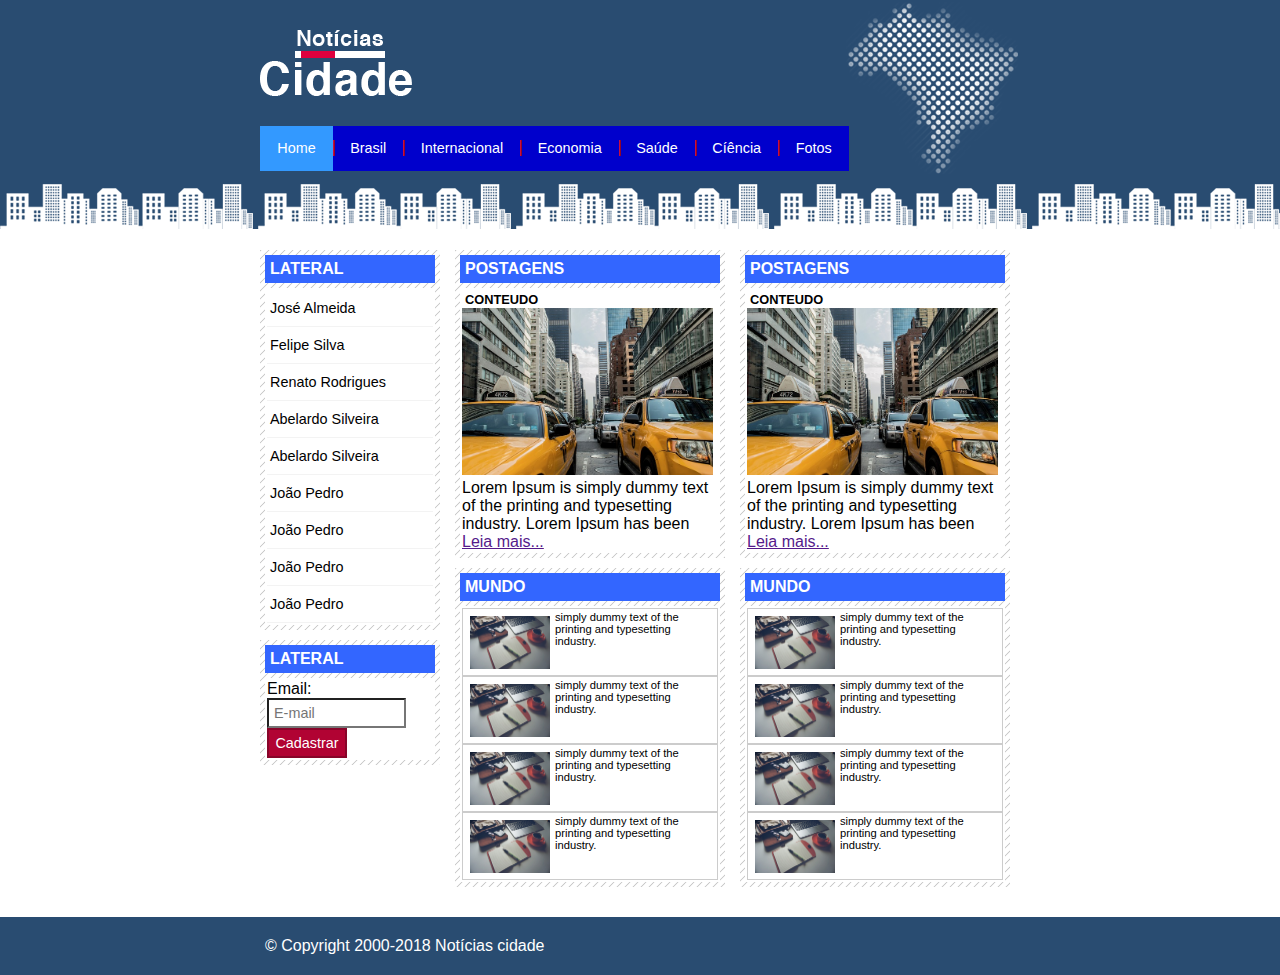
<file: index.html>
<!DOCTYPE html>
<html>
	<head>
		<title>Notícias cidade - Seu site de notícias</title>
		<meta charset="utf-8">

		<!-- Estilo customizado -->
		<link rel="stylesheet" type="text/css" href="css/estilo.css">

	</head>

	<body class="home">

		<div id="container">
			<div id="topo">
				<h1 class="logo">Noticias Cidade</h1>

				 <ul id="navegacao">
				 	<li class="primeiro"><a id="home" href="">Home</a> </li>
				 	<li><a href="">Brasil</a> </li>
				 	<li><a href="">Internacional </a> </li>
				 	<li><a href="">Economia</a> </li>
				 	<li><a href="">Saúde</a> </li>
				 	<li><a href="">Cíência</a> </li>
				 	<li><a href="">Fotos</a> </li>
                 </ul>

			</div>


			<div id="conteudo">

				<div id="primario">
					<div class="caixa">
						<h2>Postagens</h2>

						<div class="caixa-conteudo">

							<h3>Conteudo</h3>
							<img class="imagem-principal" src="imagens/taxi.jpg" width="100%">

							<p>
								Lorem Ipsum is simply dummy text of the printing and typesetting industry. Lorem Ipsum has been



							</p>

							<a href="">Leia mais...</a>

						</div>
						




					</div>

						<div class="caixa">
						<h2>Mundo</h2>

						<div class="caixa-conteudo">

							<ul class="lista-noticias">
								<li>
									<a href="">
										<img src="imagens/tecnologia.jpg" width="80">

										<p>simply dummy text of the printing and typesetting industry.</p>

									</a> 

								</li>
								<li>
									<a href="">
										<img src="imagens/tecnologia.jpg" width="80">

										<p>simply dummy text of the printing and typesetting industry.</p>

									</a> 

								</li>
								<li>
									<a href="">
										<img src="imagens/tecnologia.jpg" width="80">

										<p>simply dummy text of the printing and typesetting industry.</p>

									</a> 

								</li>
								<li>
									<a href="">
										<img src="imagens/tecnologia.jpg" width="80">

										<p>simply dummy text of the printing and typesetting industry.</p>

									</a> 

								</li>
								



							</ul>

							 

						</div>
						




					</div>

                </div>

				<div id="secundario">


					<div class="caixa">
						<h2>Postagens</h2>

						<div class="caixa-conteudo">

							<h3>Conteudo</h3>
							<img class="imagem-principal" src="imagens/taxi.jpg" width="100%">

							<p>
								Lorem Ipsum is simply dummy text of the printing and typesetting industry. Lorem Ipsum has been



							</p>

							<a href="">Leia mais...</a>

						</div>
						




					</div>

					<div class="caixa">
						<h2>Mundo</h2>

						<div class="caixa-conteudo">

							<ul class="lista-noticias">
								<li>
									<a href="">
										<img src="imagens/tecnologia.jpg" width="80">

										<p>simply dummy text of the printing and typesetting industry.</p>

									</a> 

								</li>
								<li>
									<a href="">
										<img src="imagens/tecnologia.jpg" width="80">

										<p>simply dummy text of the printing and typesetting industry.</p>

									</a> 

								</li>
								<li>
									<a href="">
										<img src="imagens/tecnologia.jpg" width="80">

										<p>simply dummy text of the printing and typesetting industry.</p>

									</a> 

								</li>
								<li id="commit">
									<a href="">
										<img src="imagens/tecnologia.jpg" width="80">

										<p>simply dummy text of the printing and typesetting industry.</p>

									</a> 

								</li>
								



							</ul>

							 

						</div>
						




					</div>

				</div>

				<div id="lateral">

					<div class="caixa">
						<h2>Lateral</h2>
						<div class="caixa-conteudo">

							<ul>

								<li><a href="">José Almeida</a> </li>
								<li><a href="">Felipe Silva</a> </li>
								<li><a href="">Renato Rodrigues</a> </li>
								<li><a href="">Abelardo Silveira</a> </li>
								<li><a href="">Abelardo Silveira</a> </li>
								<li><a href="">João Pedro</a> </li>
								<li><a href="">João Pedro</a> </li>
								<li><a href="">João Pedro</a> </li>
								<li><a href="">João Pedro</a> </li>


							</ul>
							

						</div>



					</div>

					<div class="caixa">
						<h2>Lateral</h2>
						<div class="caixa-conteudo">

							 <form>

							 	<div>
							 		<label for="email">Email:</label>
							 		<input type="text" name="email" id="email" placeholder="E-mail">



							 	</div>

							 	<div>
							 		
							 		<input class ="submit" type="submit" value="Cadastrar">


							 	</div>
							 	




							 </form>
							

						</div>



					</div>


				  </div> <!-- Final /lateral -->







			</div>





		</div><!-- Fim /container -->


		<div id="container-rodape" style="clear:both;">
			
			<div id="rodape">
				
				&copy; Copyright 2000-2018 Notícias cidade

			</div>


		</div>

               
		 

	</body>

</html>
</file>
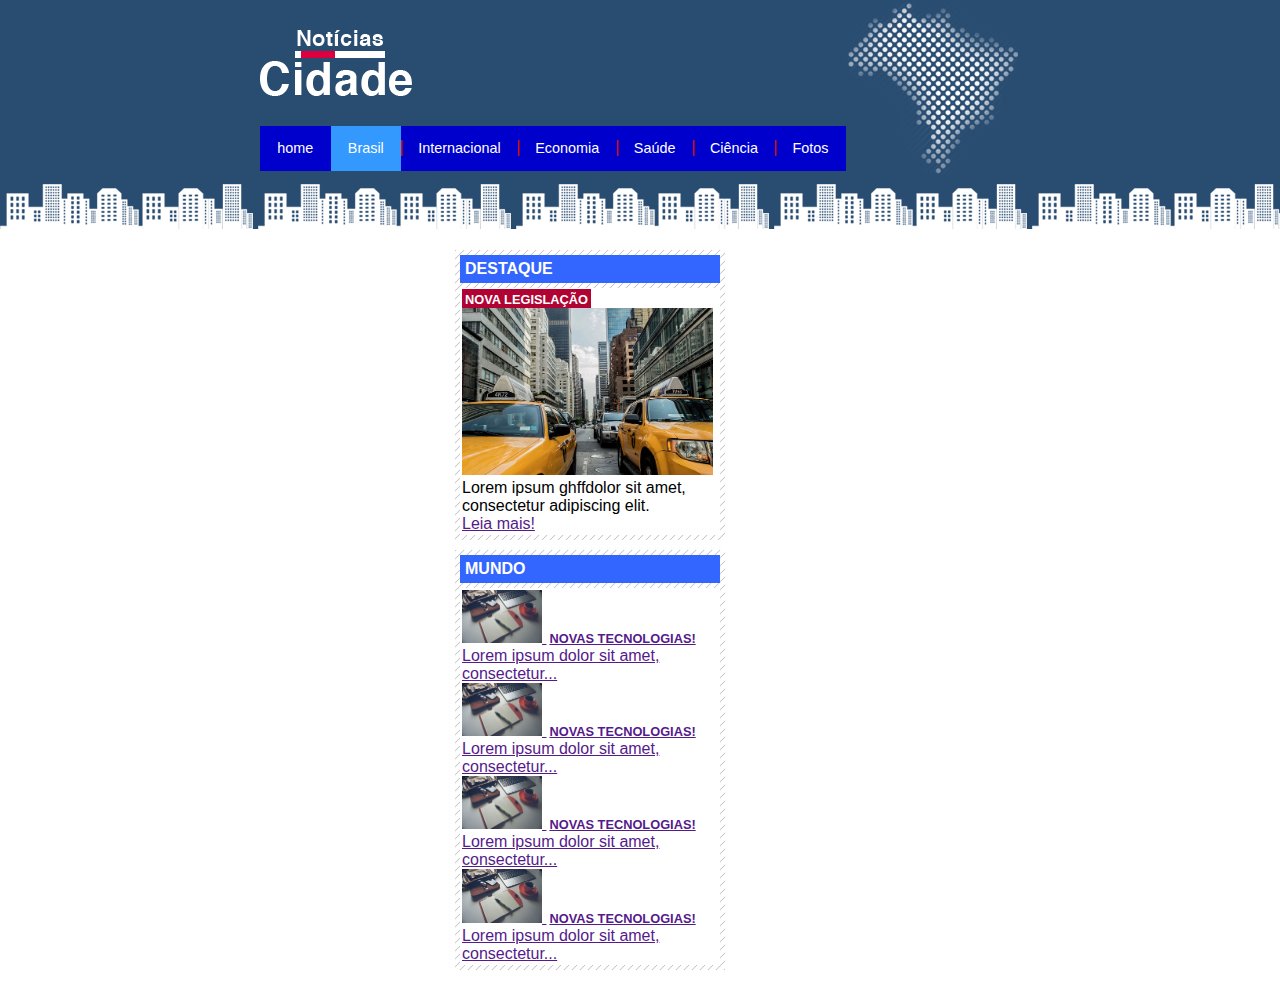
<file: about.html>
<!DOCTYPE html>
<html>
	<head>
		<title>Notícias cidade - Seu site de notícias</title>
		<meta charset="utf-8">

		<!-- Estilo customizado -->
		<link rel="stylesheet" type="text/css" href="css/estilo.css">

	</head>

	<body id="duas-colunas" class="brasil">

		<!-- Início container -->
		<div id="container">

			<!-- Início topo -->
			<div id="topo">
				<h1 class="logo">Notícias cidade</h1>
				<ul id="navegacao">
					<li class="primeiro">
						<a id="home" href="index.html">home</a>
					</li>
					<li>
						<a id="brasil" href="brasil.html">Brasil</a>
					</li>
					<li>
						<a id="internacional" href="internacional.html">Internacional</a>
					</li>
					<li>
						<a id="economia" href="economia.html">Economia</a>
					</li>
					<li>
						<a id="saude" href="saude.html">Saúde</a>
					</li>
					<li>
						<a id="ciencia" href="ciencia.html">Ciência</a>
					</li>
					<li>
						<a id="fotos" href="fotos.html">Fotos</a>
					</li>
				</ul>
			</div><!-- fim /topo -->

			<!-- Início conteudo -->
			<div id="conteudo">

				<div id="primario">
					
					<div class="caixa destaque">
						<h2>Destaque</h2>
						<div class="caixa-conteudo">

							<h3>Nova legislação</h3>
							<img class="imagem-principal" src="imagens/taxi.jpg" width="100%">
							<p>
								Lorem ipsum ghffdolor sit amet, consectetur adipiscing elit.
							</p>
							<a href="">Leia mais!</a>

						</div>
					</div>

					<div class="caixa">
						<h2>Mundo</h2>
						<div class="caixa-conteudo">

							<ul id="lista-noticias">
								<li>
									<a href="">
										<img src="imagens/tecnologia.jpg" width="80">
										<h3>Novas tecnologias!</h3>
										<p>Lorem ipsum dolor sit amet, consectetur...</p>
									</a>
								</li>
								<li>
									<a href="">
										<img src="imagens/tecnologia.jpg" width="80">
										<h3>Novas tecnologias!</h3>
										<p>Lorem ipsum dolor sit amet, consectetur...</p>
									</a>
								</li>
								<li>
									<a href="">
										<img src="imagens/tecnologia.jpg" width="80">
										<h3>Novas tecnologias!</h3>
										<p>Lorem ipsum dolor sit amet, consectetur...</p>
									</a>
								</li>
								<li>
									<a href="">
										<img src="imagens/tecnologia.jpg" width="80">
										<h3>Novas tecnologias!</h3>
										<p>Lorem ipsum dolor sit amet, consectetur...</p>
									</a>
								</li>
							</ul>

						</div>
					</div>

				</div>
</file>
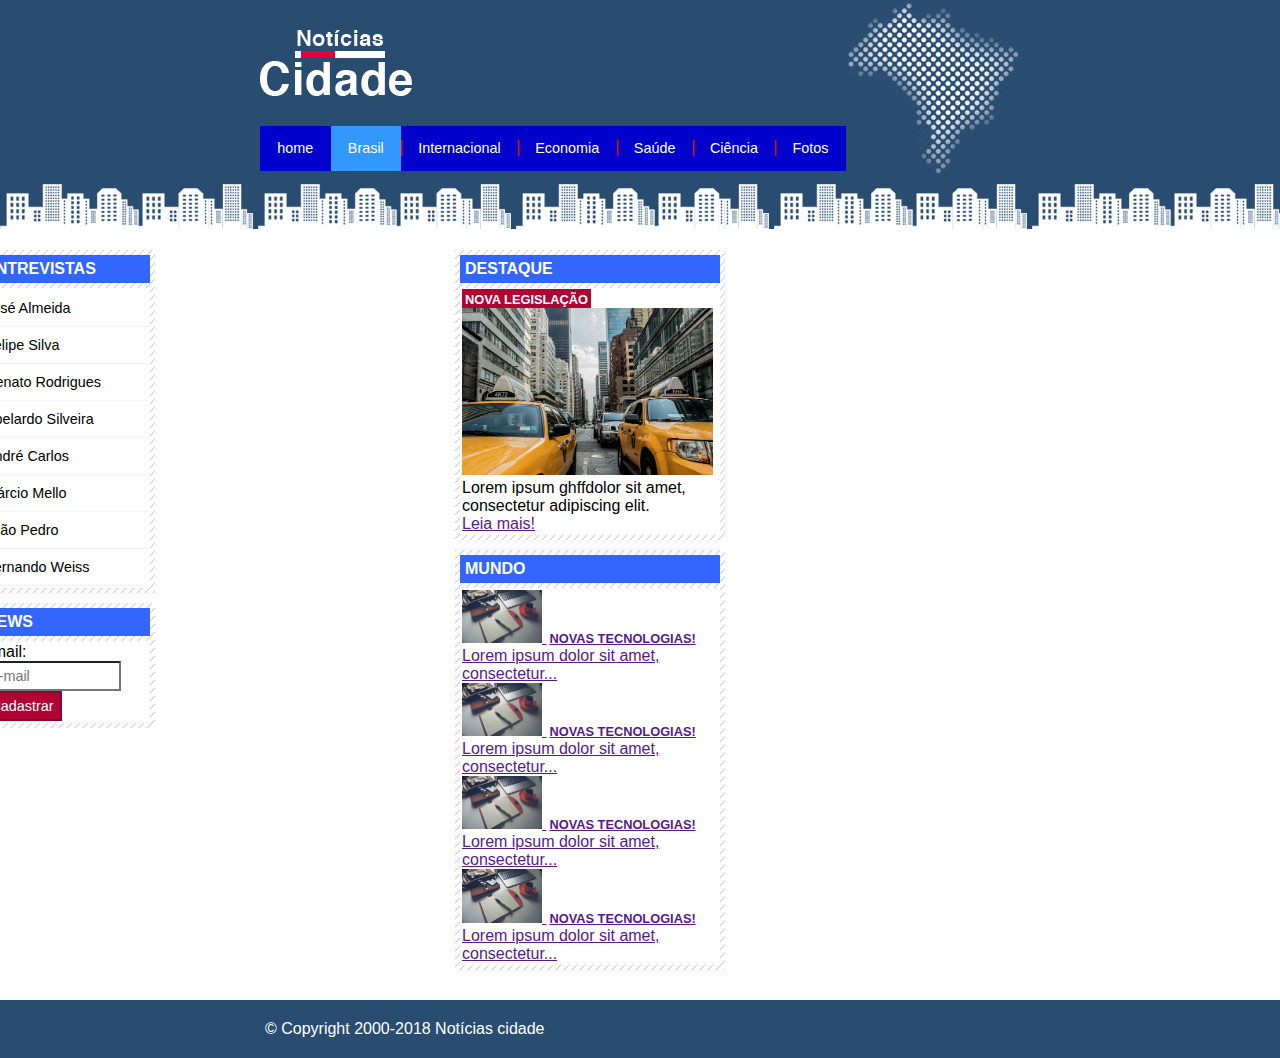
<file: brasil.html>
<!DOCTYPE html>
<html>
	<head>
		<title>Notícias cidade - Seu site de notícias</title>
		<meta charset="utf-8">

		<!-- Estilo customizado -->
		<link rel="stylesheet" type="text/css" href="css/estilo.css">

	</head>

	<body id="duas-colunas" class="brasil">

		<!-- Início container -->
		<div id="container">

			<!-- Início topo -->
			<div id="topo">
				<h1 class="logo">Notícias cidade</h1>
				<ul id="navegacao">
					<li class="primeiro">
						<a id="home" href="index.html">home</a>
					</li>
					<li>
						<a id="brasil" href="brasil.html">Brasil</a>
					</li>
					<li>
						<a id="internacional" href="internacional.html">Internacional</a>
					</li>
					<li>
						<a id="economia" href="economia.html">Economia</a>
					</li>
					<li>
						<a id="saude" href="saude.html">Saúde</a>
					</li>
					<li>
						<a id="ciencia" href="ciencia.html">Ciência</a>
					</li>
					<li>
						<a id="fotos" href="fotos.html">Fotos</a>
					</li>
				</ul>
			</div><!-- fim /topo -->

			<!-- Início conteudo -->
			<div id="conteudo">

				<div id="primario">
					
					<div class="caixa destaque">
						<h2>Destaque</h2>
						<div class="caixa-conteudo">

							<h3>Nova legislação</h3>
							<img class="imagem-principal" src="imagens/taxi.jpg" width="100%">
							<p>
								Lorem ipsum ghffdolor sit amet, consectetur adipiscing elit.
							</p>
							<a href="">Leia mais!</a>

						</div>
					</div>

					<div class="caixa">
						<h2>Mundo</h2>
						<div class="caixa-conteudo">

							<ul id="lista-noticias">
								<li>
									<a href="">
										<img src="imagens/tecnologia.jpg" width="80">
										<h3>Novas tecnologias!</h3>
										<p>Lorem ipsum dolor sit amet, consectetur...</p>
									</a>
								</li>
								<li>
									<a href="">
										<img src="imagens/tecnologia.jpg" width="80">
										<h3>Novas tecnologias!</h3>
										<p>Lorem ipsum dolor sit amet, consectetur...</p>
									</a>
								</li>
								<li>
									<a href="">
										<img src="imagens/tecnologia.jpg" width="80">
										<h3>Novas tecnologias!</h3>
										<p>Lorem ipsum dolor sit amet, consectetur...</p>
									</a>
								</li>
								<li>
									<a href="">
										<img src="imagens/tecnologia.jpg" width="80">
										<h3>Novas tecnologias!</h3>
										<p>Lorem ipsum dolor sit amet, consectetur...</p>
									</a>
								</li>
							</ul>

						</div>
					</div>

				</div>
				
				<!-- Início lateral -->
				<div id="lateral">
					
					<div class="caixa">
						<h2>Entrevistas</h2>
						<div class="caixa-conteudo">
							<ul>
								<li><a href="">José Almeida</a></li>
								<li><a href="">Felipe Silva</a></li>
								<li><a href="">Renato Rodrigues</a></li>
								<li><a href="">Abelardo Silveira</a></li>
								<li><a href="">André Carlos</a></li>
								<li><a href="">Márcio Mello</a></li>
								<li><a href="">João Pedro</a></li>
								<li><a href="">Fernando Weiss</a></li>
							</ul>
						</div>
					</div>

					<div class="caixa">
						<h2>News</h2>
						<div class="caixa-conteudo">
							
							<form>
								<div>
									<label for="email">Email:</label>
									<input type="text" name="email" id="email" placeholder="E-mail">
								</div>
								<div>
									<input class="submit" type="submit" value="Cadastrar" >
								</div>
							</form>

						</div>
					</div>

				</div><!-- fim /lateral -->
				
			</div><!-- fim /conteudo -->

		</div><!-- fim /container -->

		<div id="container-rodape" style="clear: both;">
			<div id="rodape">
				&copy; Copyright 2000-2018 Notícias cidade
			</div>
		</div>

	</body>

</html>
</file>
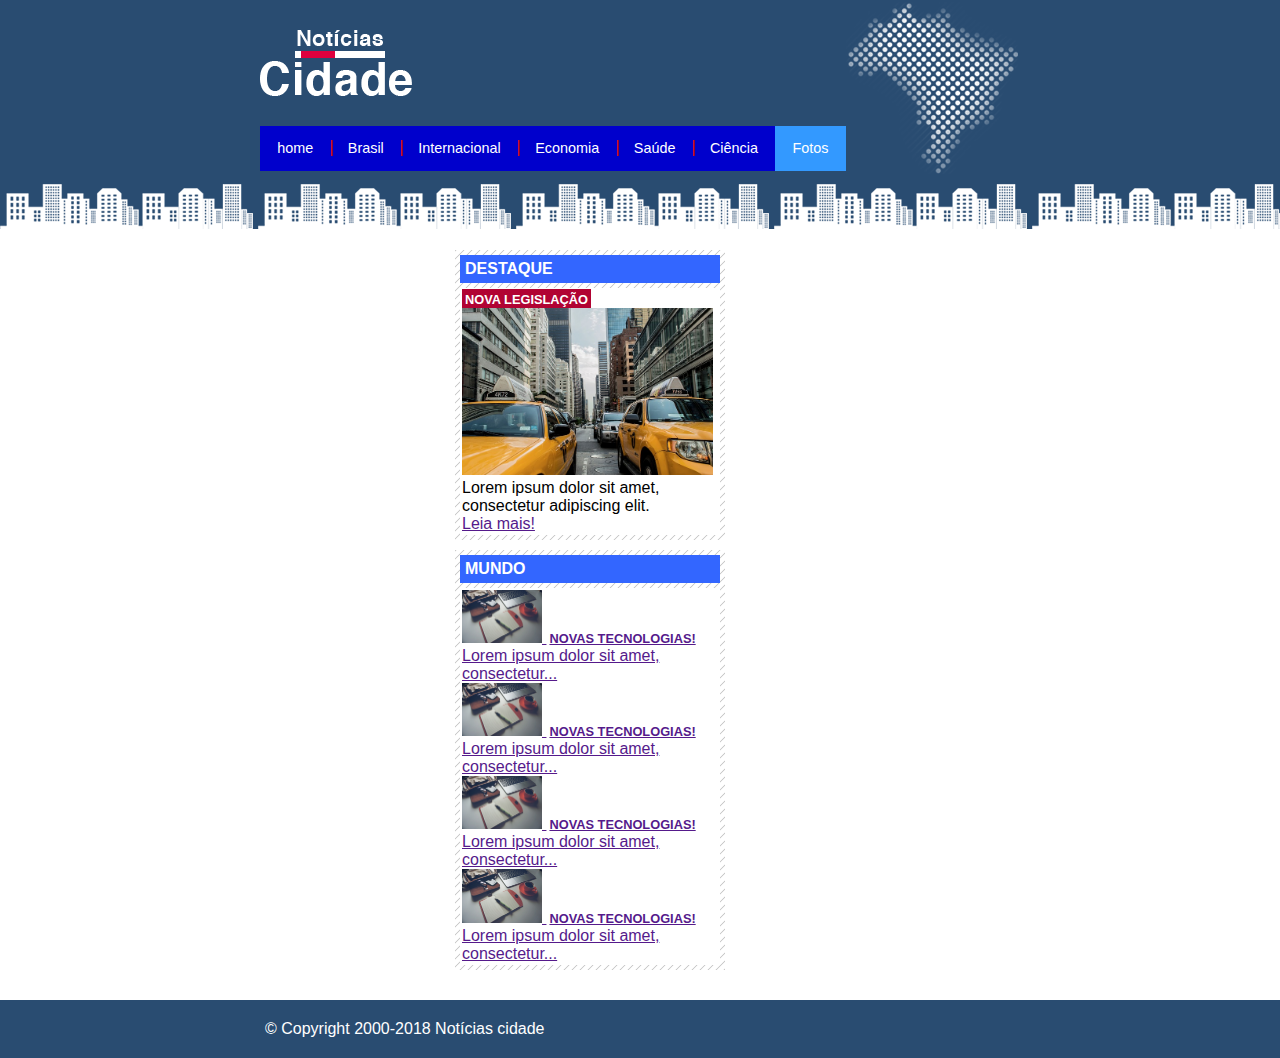
<file: fotos.html>
<!DOCTYPE html>
<html>
	<head>
		<title>Notícias cidade - Seu site de notícias</title>
		<meta charset="utf-8">

		<!-- Estilo customizado -->
		<link rel="stylesheet" type="text/css" href="css/estilo.css">

	</head>

	<body id="uma-coluna" class="fotos">

		<!-- Início container -->
		<div id="container">

			<!-- Início topo -->
			<div id="topo">
				<h1 class="logo">Notícias cidade</h1>
				<ul id="navegacao">
					<li class="primeiro">
						<a id="home" href="index.html">home</a>
					</li>
					<li>
						<a id="brasil" href="brasil.html">Brasil</a>
					</li>
					<li>
						<a id="internacional" href="internacional.html">Internacional</a>
					</li>
					<li>
						<a id="economia" href="economia.html">Economia</a>
					</li>
					<li>
						<a id="saude" href="saude.html">Saúde</a>
					</li>
					<li>
						<a id="ciencia" href="ciencia.html">Ciência</a>
					</li>
					<li>
						<a id="fotos" href="fotos.html">Fotos</a>
					</li>
				</ul>
			</div><!-- fim /topo -->

			<!-- Início conteudo -->
			<div id="conteudo">

				<div id="primario">
					
					<div class="caixa destaque">
						<h2>Destaque</h2>
						<div class="caixa-conteudo">

							<h3>Nova legislação</h3>
							<img class="imagem-principal" src="imagens/taxi.jpg" width="100%">
							<p>
								Lorem ipsum dolor sit amet, consectetur adipiscing elit.
							</p>
							<a href="">Leia mais!</a>

						</div>
					</div>

					<div class="caixa">
						<h2>Mundo</h2>
						<div class="caixa-conteudo">

							<ul id="lista-noticias">
								<li>
									<a href="">
										<img src="imagens/tecnologia.jpg" width="80">
										<h3>Novas tecnologias!</h3>
										<p>Lorem ipsum dolor sit amet, consectetur...</p>
									</a>
								</li>
								<li>
									<a href="">
										<img src="imagens/tecnologia.jpg" width="80">
										<h3>Novas tecnologias!</h3>
										<p>Lorem ipsum dolor sit amet, consectetur...</p>
									</a>
								</li>
								<li>
									<a href="">
										<img src="imagens/tecnologia.jpg" width="80">
										<h3>Novas tecnologias!</h3>
										<p>Lorem ipsum dolor sit amet, consectetur...</p>
									</a>
								</li>
								<li>
									<a href="">
										<img src="imagens/tecnologia.jpg" width="80">
										<h3>Novas tecnologias!</h3>
										<p>Lorem ipsum dolor sit amet, consectetur...</p>
									</a>
								</li>
							</ul>

						</div>
					</div>

				</div>
				
			</div><!-- fim /conteudo -->

		</div><!-- fim /container -->

		<div id="container-rodape" style="clear: both;">
			<div id="rodape">
				&copy; Copyright 2000-2018 Notícias cidade
			</div>
		</div>

	</body>

</html>
</file>
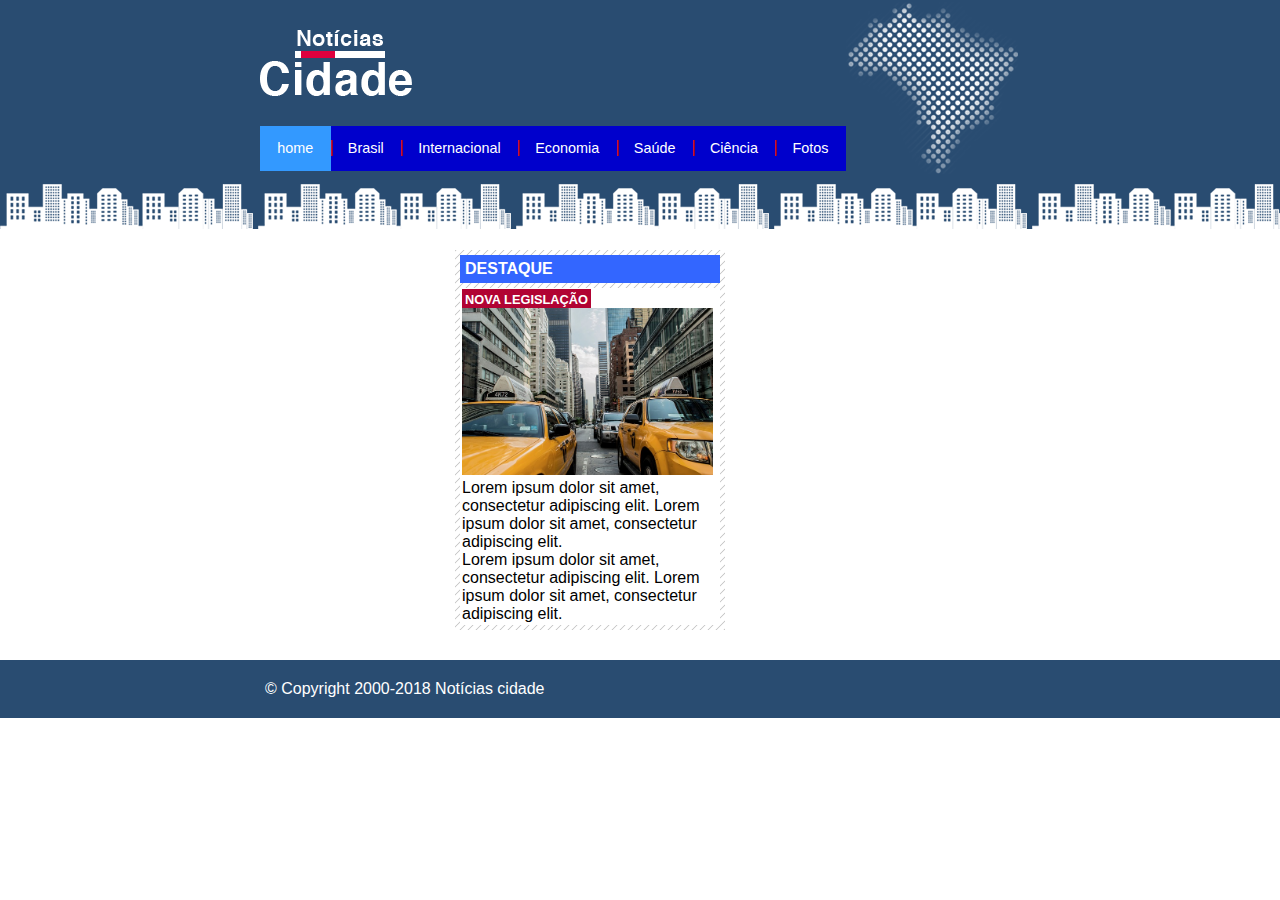
<file: nova-legislacao.html>
<!DOCTYPE html>
<html>
	<head>
		<title>Notícias cidade - Seu site de notícias</title>
		<meta charset="utf-8">

		<!-- Estilo customizado -->
		<link rel="stylesheet" type="text/css" href="css/estilo.css">

	</head>

	<body id="uma-coluna" class="home">

		<!-- Início container -->
		<div id="container">

			<!-- Início topo -->
			<div id="topo">
				<h1 class="logo">Notícias cidade</h1>
				<ul id="navegacao">
					<li class="primeiro">
						<a id="home" href="index.html">home</a>
					</li>
					<li>
						<a id="brasil" href="brasil.html">Brasil</a>
					</li>
					<li>
						<a id="internacional" href="internacional.html">Internacional</a>
					</li>
					<li>
						<a id="economia" href="economia.html">Economia</a>
					</li>
					<li>
						<a id="saude" href="saude.html">Saúde</a>
					</li>
					<li>
						<a id="ciencia" href="ciencia.html">Ciência</a>
					</li>
					<li>
						<a id="fotos" href="fotos.html">Fotos</a>
					</li>
				</ul>
			</div><!-- fim /topo -->

			<!-- Início conteudo -->
			<div id="conteudo">

				<div id="primario">
					
					<div class="caixa destaque">
						<h2>Destaque</h2>
						<div class="caixa-conteudo">

							<h3>Nova legislação</h3>
							<img class="imagem-principal" src="imagens/taxi.jpg" width="100%">
							<p>
								Lorem ipsum dolor sit amet, consectetur adipiscing elit.
								Lorem ipsum dolor sit amet, consectetur adipiscing elit.
							</p>

							<p>
								Lorem ipsum dolor sit amet, consectetur adipiscing elit.
								Lorem ipsum dolor sit amet, consectetur adipiscing elit.
							</p>

						</div>
					</div>

				</div>
				
			</div><!-- fim /conteudo -->

		</div><!-- fim /container -->

		<div id="container-rodape" style="clear: both;">
			<div id="rodape">
				&copy; Copyright 2000-2018 Notícias cidade
			</div>
		</div>

	</body>

</html>
</file>
<file: css/estilo.css>
/* Estrutura do site
*/
* {
	margin:0;
	padding:0;
}

body{
	font-family: "Trebuchet MS", Helvetica, sans-serif;
	background: #fff url(../imagens/fundo.png) repeat-x;
}

#container {

 width: 760px;
 margin: 0  auto;
 
	 
}

#topo {
 
 background: url(../imagens/detalhe-topo.png) no-repeat right top;
 height: 150px;
 padding-top: 30px;
 
 
	 
}

.logo {

	background: url(../imagens/logo.png) no-repeat left top ;
    text-indent: -3000px;
    width: 152px;
    height: 66px;
	 

}

/* Barra de navegação
*/
a:link, a:visited {

 

}a:hover {
	
 
	 
}

ul {

	margin: 0;
	padding: 0;
	list-style: none;

 
	 
}

#topo ul {

	background: #0000cc;
	float: left;
	margin-top: 30px;



 

}

#topo ul li {

	float: left;
	

 
 
	 
}

#topo ul a {

	color: #fff;
	text-decoration: none;
	padding: 0.5em 1.2em;
	display: block;
	font-size: 0.9em;
	line-height: 2.1em;
	background: url(../imagens/divisor.png)no-repeat center left;

 
 


	 
}

#topo ul .primeiro a {

 background: none;


	 
}

#topo ul a:hover {

	 color: #ccff33;
	 
}

body.home #navegacao a#home,
body.brasil #navegacao a#brasil, 
body.internacional #navegacao a#internacional,
body.fotos #navegacao a#fotos 
{

	background: #3399ff; 

	 
}

/* Configura layout de três colunas */
#conteudo {

 
	margin-top: 60px;
    float: left;

 
 
}

#lateral {

	float: left;

	width: 180px;
 
	margin:0 0 20px  -750px;
 
	 
}

#primario {

	float: left;
	width: 270px;
	margin:0 0 20px  195px;
     
	 
	 
}

#duas-colunas #primario {

 

	 
}

#uma-coluna #primario {
 
	 
}

#secundario {

	float: left;
	width: 270px;
	 
	margin:0 0 20px  15px;
  
	 
	 
}

/*Caixa*/
.caixa {

	 margin: 10px 0;
	 padding: 5px;
     background: url(../imagens/fundo-caixa.png) ;

    
	 
} h2 {

 background: #3366ff;
 color: #fff;
 padding: 5px;
 font-size: 1em;
 text-transform: uppercase;


	 
} .caixa-conteudo {


 padding: 2px;
 background: #fff;
 margin-top: 5px;r
	 

	 
}

/* Formatar menus laterais
*/
#lateral ul a {
 
 text-decoration: none;
 font-size: 0.9em;
 padding: 3px;
 display: block;
 line-height: 30px;
 color: #000;
 border-bottom: 1px solid #f3f3f3;

 
	 
}

#lateral ul a:hover {

background: url(../imagens/marcador.png)no-repeat center left;
padding-left: 20px;
border-bottom: 1px solid #e0e0eb;
color: #a1a1a1;




}

/* Formatando formulários
*/
label {
	display: block;
	cursor: pointer;

 
}

input {
padding: 5px;
width: 125px;
font-size: 0.9em;
background-color: #fff ;
	 
	 
}

input.submit {

	width: 80px;
	color: #fff;
	background-color: #b10333;
	border: 2px solid #870529;

 
}

/*Formatando imagens*/
img.imagem-principal {

	width: 98%;
	background: 3px solid #dfdfdf;
	 
	 
}

/* Formatando cabeçalhos */
h3 {
 text-transform: uppercase;
 display: inline;
 font-size: 0.8em;
 padding: 3px;

	 
}

.destaque h3 {

 background: #b10333;
 color: #fff;
 
	 
}

.entrevista h3 {

	background: #de003e;
	 
	 
}

/*Formatando lista de notícias*/
.lista-noticias li {

	padding: 2px;
	border: 1px solid #ccc;
	height: 62px;


 
}

.lista-noticias li a img {

 float: left;
 margin: 5px;

	 
	 
}

.lista-noticias li a {
	text-decoration: none;
	 
}

.lista-noticias li a h3 {

	font-size: 0.8em;
	padding: 0;
	color: #3e7ab9;


 
	 
}

.lista-noticias li a p {

	font-size: 0.7em;
	color: #000;

 
	 
}

.lista-noticias li:hover {

	background: #eee;
	cursor: pointer;
 
	 
}


/*Rodape*/
#container-rodape {

	background: #294c71;
	padding: 20px;
 
}

#rodape {

	width: 750px;
	margin: 0 auto;
	color: #fff;

 
	 
}
</file>
